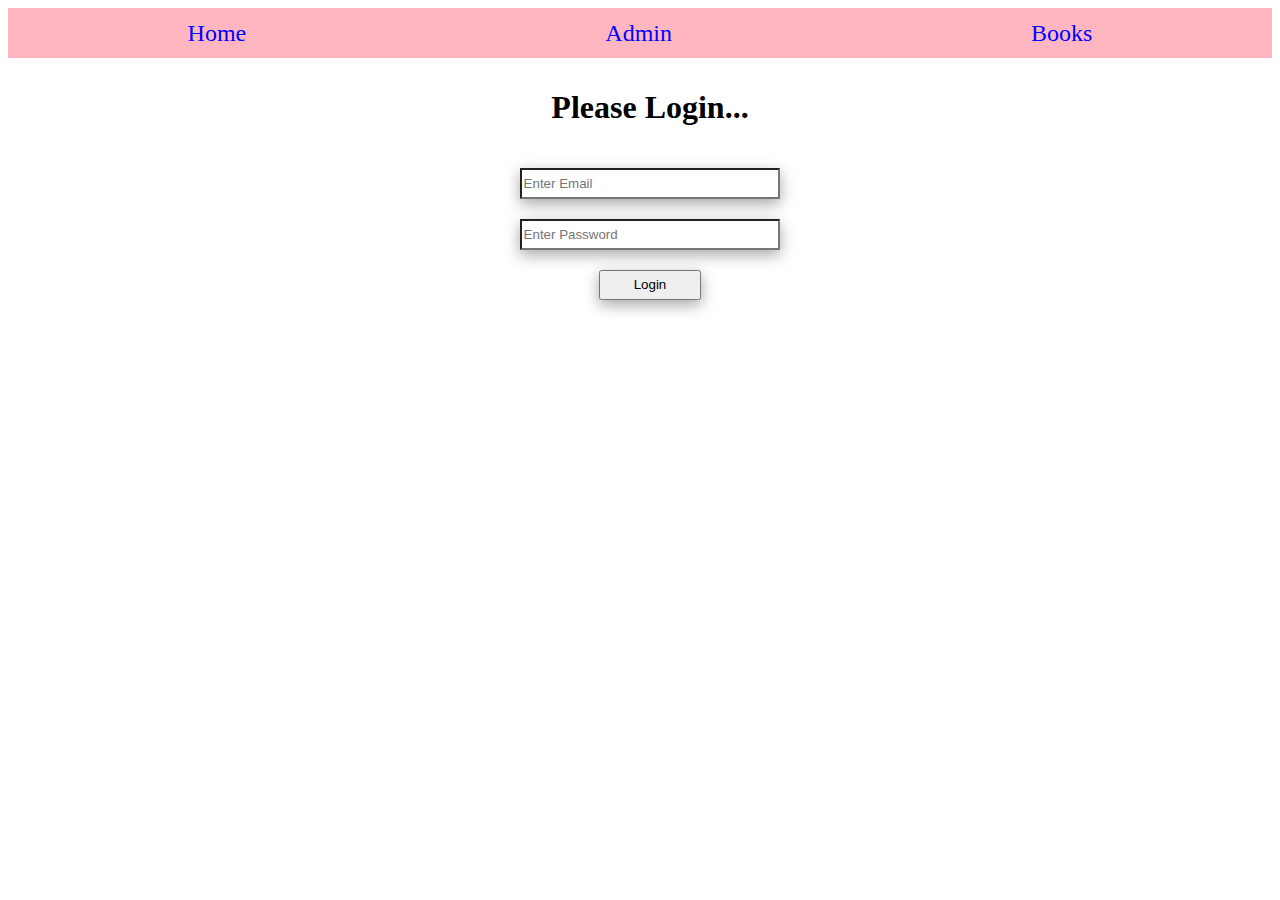
<file: index.html>
<!DOCTYPE html>
<html lang="en">

<head>
    <meta charset="UTF-8">
    <meta name="viewport" content="width=device-width, initial-scale=1.0">
    <title>Document</title>
    <link rel="stylesheet" href="./styles/index.css">
    <link rel="stylesheet" href="./styles/login.css">
</head>

<body>
    <div id="nav-cont"></div>
    <form id="form">
        <h1>Please Login...</h1>
        <input type="text" id="email" placeholder="Enter Email">
        <input type="password" id="password" placeholder="Enter Password">
        <input type="submit" id="submit" value="Login">
    </form>
</body>
<script src="./scripts/navbar.js" type="module"></script>
<script src="./scripts/index.js"></script>
</html>
</file>
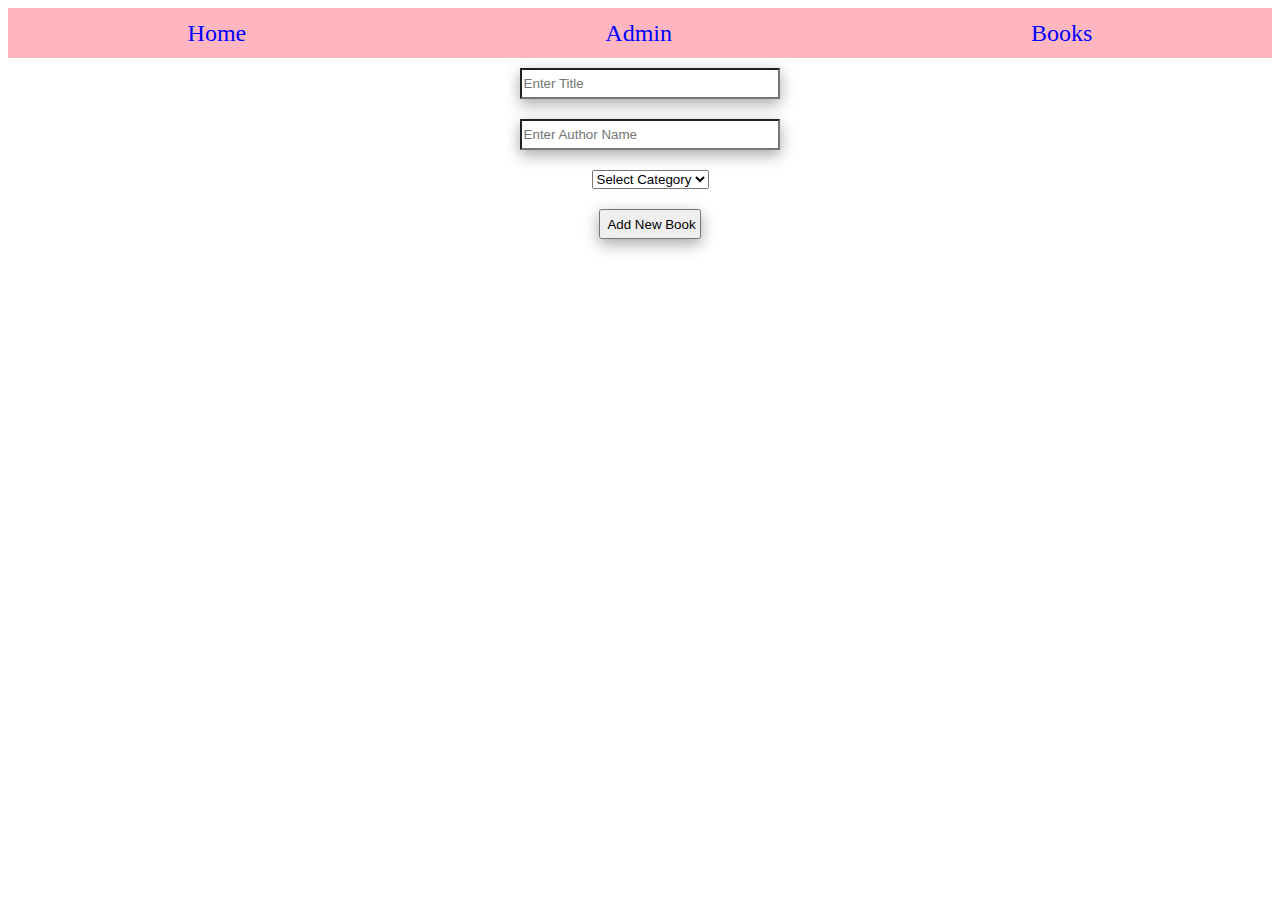
<file: admin.html>
<!DOCTYPE html>
<html lang="en">
<head>
    <meta charset="UTF-8">
    <meta name="viewport" content="width=device-width, initial-scale=1.0">
    <title>Document</title>
    <link rel="stylesheet" href="./styles/index.css">
    <link rel="stylesheet" href="./styles/admin.css">
</head>
<body>
    <div id="nav-cont"></div>
    <form id="form">
        <input type="text" id="title" placeholder="Enter Title">
        <input type="text" id="author" placeholder="Enter Author Name">
        <select name="" id="category">
            <option value="">Select Category</option>
            <option value="finction">Fiction</option>
            <option value="comedy">Comedy</option>
            <option value="technical">Technical</option>
        </select>
        <input type="submit" id="submit" value="Add New Book">
    </form>
    <div id="cont"></div>
</body>
<script src="./scripts/navbar.js" type="module"></script>
<script src="./scripts/index.js" type="module"></script>
<script src="./scripts/admin.js" type="module"></script>
</html>
</file>
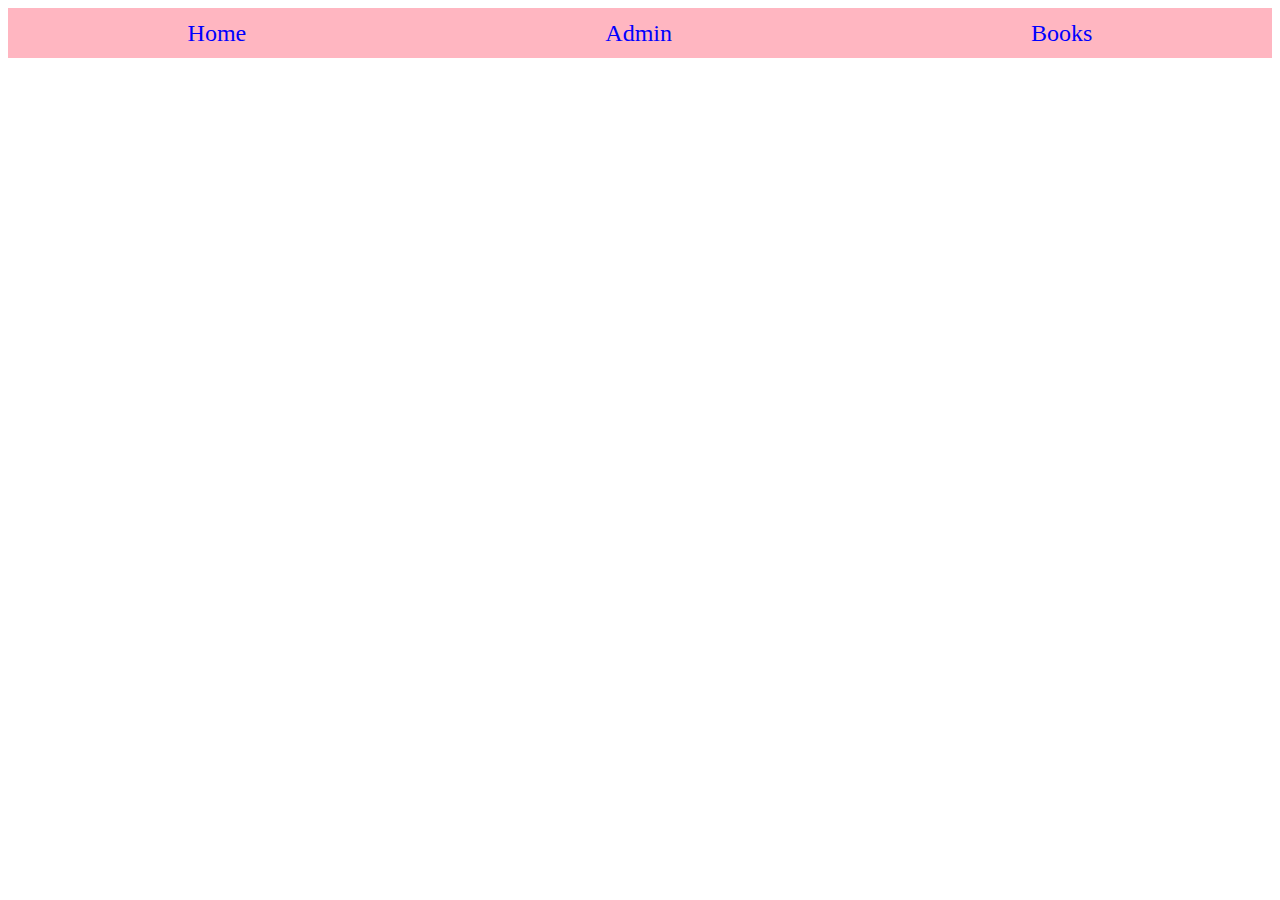
<file: books.html>
<!DOCTYPE html>
<html lang="en">
<head>
    <meta charset="UTF-8">
    <meta name="viewport" content="width=device-width, initial-scale=1.0">
    <title>Document</title>
    <link rel="stylesheet" href="./styles/index.css">
</head>
<body>
    <div id="nav-cont"></div>
</body>
<script src="./scripts/navbar.js" type="module"></script>
<script src="./scripts/index.js"></script>
<script src="./scripts/books.js"></script>
</html>
</file>
<file: styles/index.css>
#nav-cont{
    width:100%;
    height: 50px;
    display: flex;
    justify-content: space-around;
    background-color: lightpink;
    align-items: center;

}
 a{
    font-size: 1.5rem;
    text-decoration: none;
    color:blue;
}
a:hover{
    color: red;
}
</file>
<file: styles/login.css>
#form{
    display: flex;
    flex-direction: column;
    width: 100%;
    /* height: ; */
    padding: 10px;
    gap: 20px;
    align-items: center;
}
#form input,#form #category{
    width:20%;
    height: 25px;
    box-shadow: rgba(0, 0, 0, 0.35) 0px 5px 15px;

}
#form #submit{
    width: 8%;
    height: 30px;
}
</file>
<file: styles/admin.css>
#form{
    display: flex;
    flex-direction: column;
    width: 100%;
    /* height: ; */
    padding: 10px;
    gap: 20px;
    align-items: center;
}
#form input{
    width:20%;
    height: 25px;
    box-shadow: rgba(0, 0, 0, 0.35) 0px 5px 15px;

}
#form #submit{
    width: 8%;
    height: 30px;
}
#cont{
    display: grid;
    grid-template-columns: repeat(4,1fr);
    gap: 10px;
}
</file>
